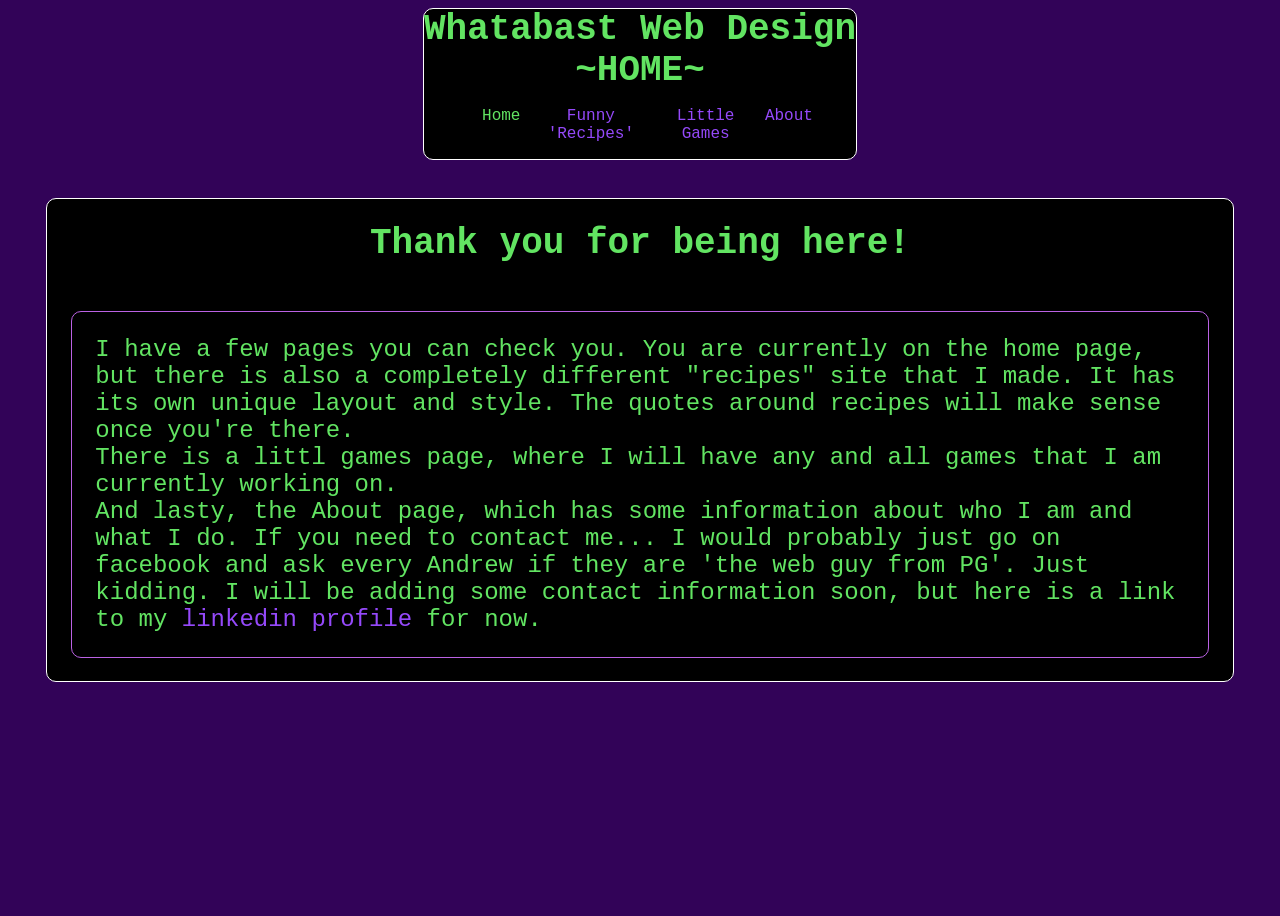
<file: index.html>
<!DOCTYPE html>
<html lang="en">
<head>
    <meta charset="UTF-8">
    <meta name="viewport" content="width=device-width, initial-scale=1.0">
    <title>Portfolio Home</title>
    <link rel="stylesheet" href="style.css">
</head>
<body class="body">
    <!-- Header elements -->
    <header class="header-border">
        <div class="header-main">
            <div class="logo">Whatabast Web Design</div>
            <div class="logo">~HOME~</div>
            <div class="header-links">
                <ul>
                    <li> <a class="inactive">Home</a> </li>
                    <li> <a href="https://whatabast.github.io/odin-recipes/">
                        Funny 'Recipes'</a></li>
                    <li>  <a href="games.html">
                        Little Games</a> </li>
                    <li>  <a href="about.html" class="about-link">About</a> </li>
                </ul>
            </div>
        </div>
    </header>

        <!-- About Information -->
    <div class="about-border">
        <div class="about">
            <div class="about-title">Thank you for being here!</div>
            <div class="about-info">
                <p class="who">
                    I have a few pages you can check you.
                    You are currently on the home page, but there is also a completely different "recipes"
                    site that I made. It has its own unique layout and style.
                    The quotes around recipes will make sense once you're there.
                    <br>
                    There is a littl games page, where I will have any and all games that
                    I am currently working on.
                    <br>
                    And lasty, the About page, which has some information about who I am and what I 
                    do.
                    If you need to contact me... I would probably just go on facebook and ask every 
                    Andrew if they are 'the web guy from PG'.
                    Just kidding. I will be adding some contact information soon, but here is a 
                    link to my 
                    <a href="https://www.linkedin.com/public-profile/settings/?trk=d_flagship3_profile_self_view_public_profile&lipi=urn%3Ali%3Apage%3Ad_flagship3_profile_view_base%3BbOX%2BFTPkSu6xTEFp4xsb2A%3D%3D">
                        linkedin profile</a> for now.
                </p>
            </div>
        </div>
    </div>
</body>
</html>
</file>
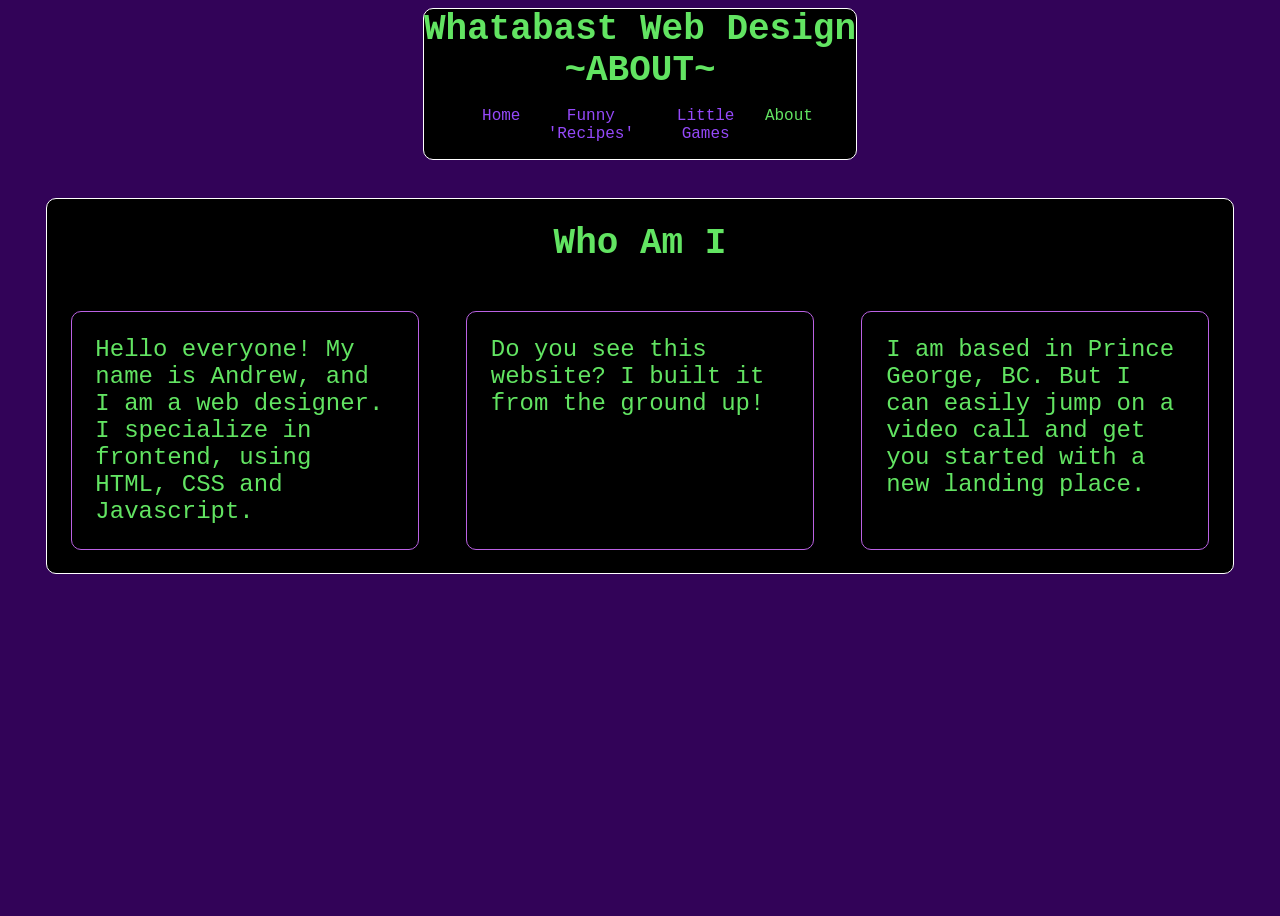
<file: about.html>
<!DOCTYPE html>
<html lang="en">
<head>
    <meta charset="UTF-8">
    <meta name="viewport" content="width=device-width, initial-scale=1.0">
    <title>About</title>
    <link rel="stylesheet" href="style.css">
</head>
<body class="body">
    
        <!-- Header elements -->
    <header class="header-border">
        <div class="header-main">
            <div class="logo">Whatabast Web Design</div>
            <div class="logo">~ABOUT~</div>

            <div class="header-links">
                <ul>
                    <li> <a href="index.html">Home </a></li>
                    <li> <a href="https://whatabast.github.io/odin-recipes/">
                        Funny 'Recipes'</a></li>
                    <li>  <a href="games.html">
                        Little Games</a> </li>
                    <li> <a class="inactive about-link">About</a> </li>
                </ul>
            </div>
        </div>
    </header>

    <!-- About Information -->
    <div class="about-border">
        <div class="about">
            <div class="about-title">Who Am I</div>
            <div class="about-info">
                <p class="who">
                    Hello everyone! My name is Andrew, and I am a web designer.
                    I specialize in frontend, using HTML, CSS and Javascript.
                </p>
                <p class="what">
                    Do you see this website? I built it from the ground up!
                </p>
                <p class="where">
                    I am based in Prince George, BC.
                    But I can easily jump on a video call and get you started with a new landing place. 
                </p>
            </div>
        </div>
    </div>

</body>
</html>
</file>
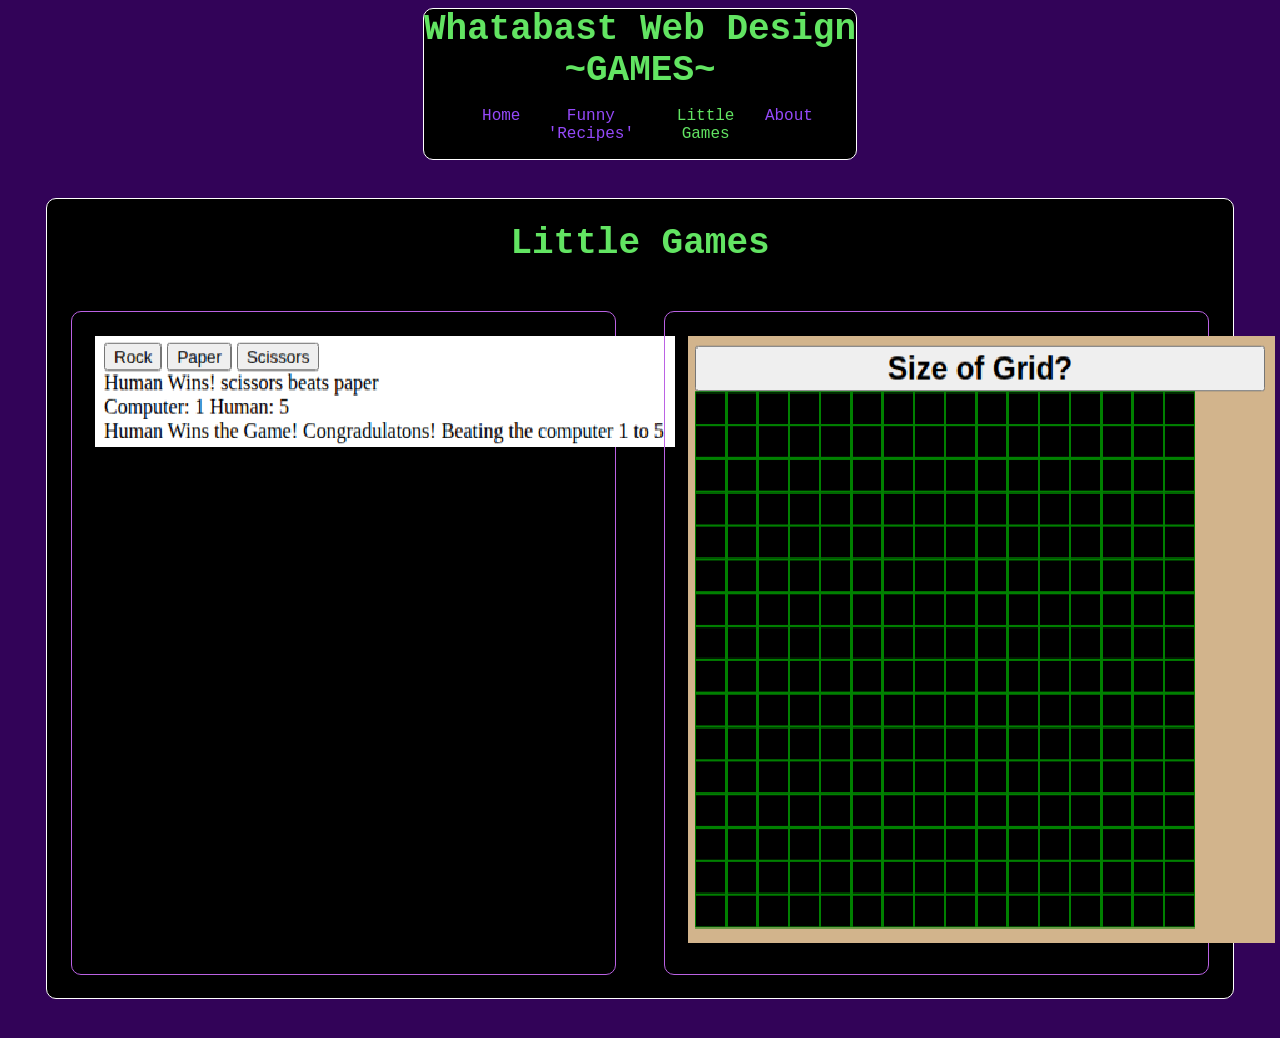
<file: games.html>
<!DOCTYPE html>
<html lang="en">
<head>
    <meta charset="UTF-8">
    <meta name="viewport" content="width=device-width, initial-scale=1.0">
    <title>Little Games</title>
    <link rel="stylesheet" href="style.css">
</head>
<body>
    <!-- Header elements -->
    <header class="header-border">
        <div class="header-main">
            <div class="logo">Whatabast Web Design</div>
            <div class="logo">~GAMES~</div>
            <div class="header-links">
                <ul>
                    <li> <a href="index.html">Home</a> </li>
                    <li> <a href="https://whatabast.github.io/odin-recipes/">
                        Funny 'Recipes'</a></li>
                    <li>  <a class="inactive">
                        Little Games</a> </li>
                    <li>  <a href="about.html" class="about-link"> About </a> </li>
                </ul>
            </div>
        </div>
    </header>

    <!-- About Information -->
    <div class="about-border">
        <div class="about">
            <div class="about-title">Little Games</div>
            <div class="about-info">
                <a href="https://whatabast.github.io/rock-paper-scissors/" class="who">
                <img src="Rock-paper-scissors.png" alt="Rock Paper Scissors game">
                </a>
                <a href="https://whatabast.github.io/sketchy-project/" class="who">
                <img src="Etch-a-sketch.png" alt="Etch-a-sketch game">
                </a>
                
            </div>
        </div>
    </div>
</body>
</html>
</file>
<file: style.css>
body {
    background-color: rgb(50, 3, 88);
    color: rgb(98, 228, 98);
    height: 100vh;
    font-family: monospace;
}

.header-border {
    display: flex;
    justify-content: center;
}

.header-main {
    background-color: black;
    flex-direction: column;
    display: flex;
    align-items: center;
    flex-direction: 1 1 auto;
    /* padding: 1% 1% 1% 0; */
    border-radius: 10px;
    border: 1px solid white;
}

.logo{
    /* color: green; */
    font-size: 36px;
    font-weight: 700;
}

.header-links {
    /* color: green; */
    font-size: 16px;
}

ul {
    display: flex;
    list-style: none;
}

li {
    padding: 0 2% 0 2%;
    text-align: center;
}

a {
    text-decoration: none;
    color: rgb(149, 73, 250);
}

a.inactive {
    color: rgb(98, 228, 98);
}

.about-link {
    margin-right: 25px;
}

a:hover {
    color: rgb(98, 228, 98);
}

.about-border {
    display: flex;
    justify-content: center;
}

.about {
    border-radius: 10px;
    flex: 1;
    background-color: black;
    border: 1px solid white;
    margin: 3%;
}

.about-title {
    font-size: 36px;
    font-weight: 700;
    margin: 2%;
    text-align: center;
}

.about-info {
    font-size: 24px;
    display: flex;
    justify-content: space-evenly;
    flex-wrap: wrap;
}

.who,
.what,
.where {
    border: 1px solid rgb(187, 98, 228);
    margin: 2%;
    padding: 2%;
    border-radius: 10px;
    flex: 1;
    min-width: 150px;
    /* max-width: 250px; */
}
</file>
